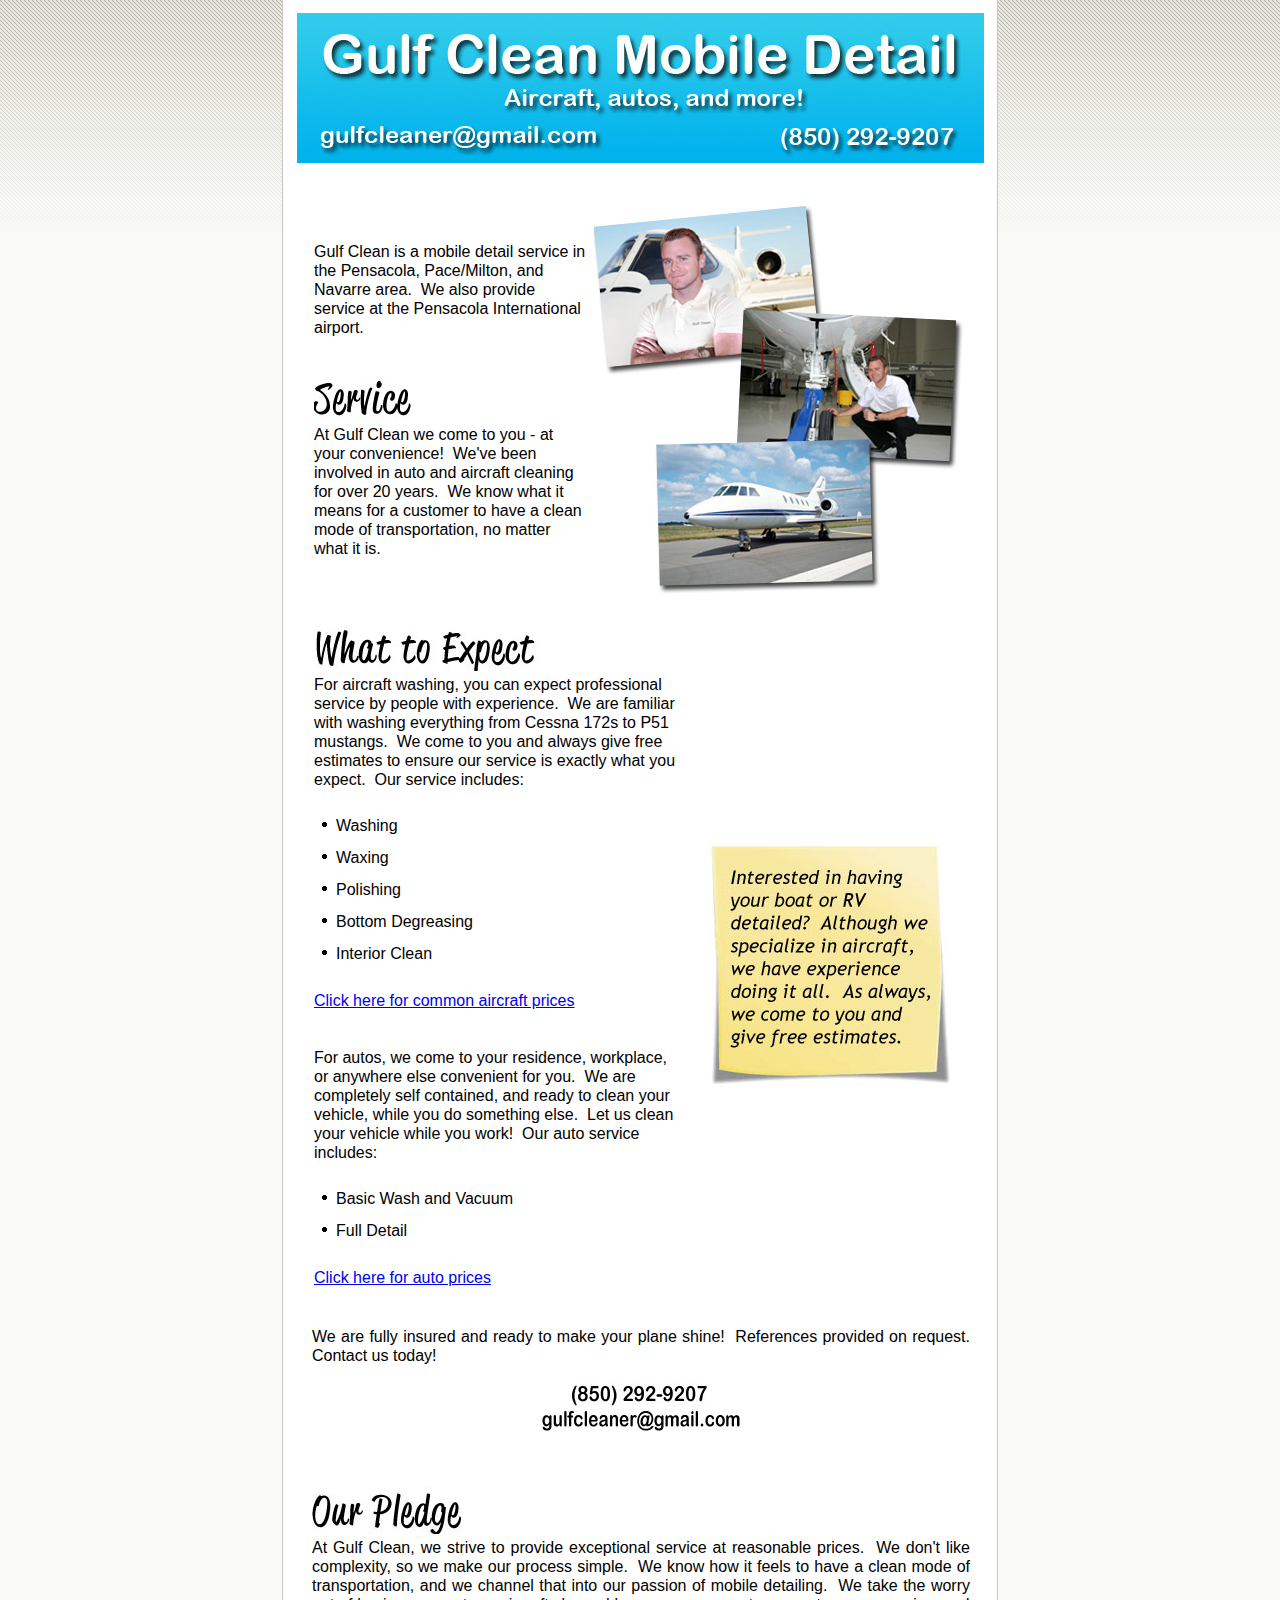
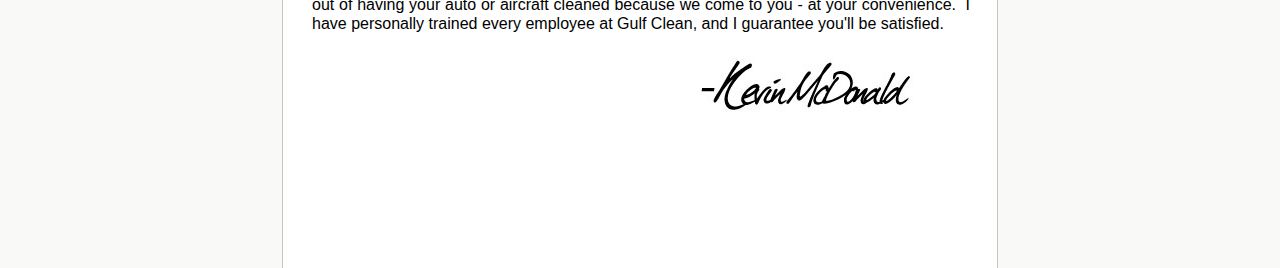
<file: index.html>
<!DOCTYPE html>
<!--[if lt IE 7]> <html class="no-js ie6 oldie" lang="en"> <![endif]-->
<!--[if IE 7]>    <html class="no-js ie7 oldie" lang="en"> <![endif]-->
<!--[if IE 8]>    <html class="no-js ie8" lang="en">       <![endif]-->
<!--[if gt IE 8]><!-->
<!DOCTYPE html>
<!--[if lt IE 7]> <html class="no-js ie6 oldie" lang="en"> <![endif]-->
<!--[if IE 7]>    <html class="no-js ie7 oldie" lang="en"> <![endif]-->
<!--[if IE 8]>    <html class="no-js ie8 oldie" lang="en"> <![endif]-->
<!--[if gt IE 8]><!-->

<html class="js no-flexbox canvas canvastext webgl no-touch geolocation postmessage no-websqldatabase indexeddb hashchange history draganddrop websockets rgba hsla multiplebgs backgroundsize borderimage borderradius boxshadow textshadow opacity cssanimations csscolumns cssgradients no-cssreflections csstransforms csstransforms3d csstransitions fontface generatedcontent video audio localstorage sessionstorage webworkers applicationcache svg inlinesvg smil svgclippaths" lang="en">
<!--<![endif]-->

<html>
   <head>
      <meta http-equiv="content-type" content="text/html; charset=windows-1252">
      <meta charset="windows-1252">
      <meta content="True" name="HandheldFriendly">
      <meta content="320" name="MobileOptimized">
      <meta content="width=device-width, initial-scale=1.0" name="viewport">
      <title>Gulf Clean Mobile Detail - Washing airplanes, autos, boats & RVs - Pensacola International airport, Pace, Milton, Navarre, Florida</title>
      <link rel="stylesheet" type="text/css" href="index.css" />
      <!-- Global site tag (gtag.js) - Google Analytics -->
      <script async src="https://www.googletagmanager.com/gtag/js?id=UA-20786809-1"></script>
      <script>
         window.dataLayer = window.dataLayer || [];
         function gtag(){dataLayer.push(arguments);}
         gtag('js', new Date());

         gtag('config', 'UA-20786809-1');
      </script>
   </head>
   <body>
      <div id="outer">
         <div id="inner">
            <div>
               <a href="tel:850-292-9207">
                  <img id="img-banner-a" src="img-banner-a.jpg" alt="banner" border="0" style="display: block;">
               </a>
               <a href="tel:850-292-9207">
                  <img id="img-banner-b" src="img-banner-b.jpg" alt="banner" border="0">
               </a>
               &nbsp;
            </div>
            <div>
               <table border="0" width="100%" cellspacing="15">
                  <tr>
                     <td width="100%">
                        <table border="0" width="100%">
                           <tr>
                              <td width="40%" valign="middle">
                                 <font size="3" color="#000000">
                                    <br>
                                    Gulf Clean is a mobile detail service in the Pensacola, Pace/Milton, and Navarre area.&nbsp; We also provide service at the Pensacola International airport.
                                    <br>
                                    <br>
                                 </font>
                                 <font size="3" color="#000000">
                                    <img id="img-header-272" src="img-service.jpg" alt="service" width="272" height="64" border="0">
                                    <br>
                                    At Gulf Clean we come to you - at your convenience!&nbsp; We've been involved in auto and aircraft cleaning for over 20 years.&nbsp; We know what it means for a customer to have a clean mode of transportation, no matter what it is.
                                    <br>
                                    &nbsp;
                                 </font>
                              </td>
                              <td id="right-side" width="60%">
                                 <div>
                                    <img id="img-collage" src="img-collage.jpg" alt="collage" border="0">
                                 </div>
                              </td>
                           </tr>
                        </table>
                        <table border="0" width="100%">
                           <tr>
                              <td valign="middle">
                                 <font size="3" color="#000000">
                                    <img id="img-header-272" src="img-what-to-expect.jpg" alt="what to expect" width="272" height="64" border="0">
                                    <br>
                                    For aircraft washing, you can expect professional service by people with experience.&nbsp; We are familiar with washing everything from Cessna 172s to P51 mustangs.&nbsp; We come to you and always give free estimates to ensure our service is exactly what you expect.&nbsp; Our service includes:
                                    <br>
                                    &nbsp;
                                 </font>
                                 <table border="0" width="100%">
                                    <tr>
                                       <td width="10"><font color="#000000"><img border="0" src="img-bullet.jpg" width="18" height="25"></font></td>
                                       <td><font color="#000000" size="3">Washing</font></td>
                                    </tr>
                                    <tr>
                                       <td width="10"><font color="#000000"><img border="0" src="img-bullet.jpg" width="18" height="25"></font></td>
                                       <td><font color="#000000" size="3">Waxing</font></td>
                                    </tr>
                                    <tr>
                                       <td width="10"><font color="#000000"><img border="0" src="img-bullet.jpg" width="18" height="25"></font></td>
                                       <td><font color="#000000" size="3">Polishing</font></td>
                                    </tr>
                                    <tr>
                                       <td width="10"><font color="#000000"><img border="0" src="img-bullet.jpg" width="18" height="25"></font></td>
                                       <td><font color="#000000" size="3">Bottom Degreasing</font></td>
                                    </tr>
                                    <tr>
                                       <td width="10"><font color="#000000"><img border="0" src="img-bullet.jpg" width="18" height="25"></font></td>
                                       <td><font color="#000000" size="3">Interior Clean</font></td>
                                    </tr>
                                    <tr>
                                       <td width="10"></td>
                                       <td><font color="#000000" size="3">&nbsp;</font></td>
                                    </tr>
                                 </table>
                                 <font size="3" color="#000000">
                                    <a href="aircraft-wash-prices.html">Click here for common aircraft prices</a>
                                    <br>
                                    <br>
                                    &nbsp;
                                 </font>
                                 <font size="3" color="#000000">
                                    <br>
                                    For autos, we come to your residence, workplace, or anywhere else convenient for you.&nbsp; We are completely self contained, and ready to clean your vehicle, while you do something else.&nbsp; Let us clean your vehicle while you work!&nbsp; Our auto service includes:
                                    <br>
                                    &nbsp;
                                 </font>
                                 <table border="0" width="100%">
                                    <tr>
                                       <td width="10"><font color="#000000"><img border="0" src="img-bullet.jpg" width="18" height="25"></font></td>
                                       <td><font color="#000000" size="3">Basic Wash and Vacuum</font></td>
                                    </tr>
                                    <tr>
                                       <td width="10"><font color="#000000"><img border="0" src="img-bullet.jpg" width="18" height="25"></font></td>
                                       <td><font color="#000000" size="3">Full Detail</font></td>
                                    </tr>
                                    <tr>
                                       <td width="10"></td>
                                       <td><font color="#000000" size="3">&nbsp;</font></td>
                                    </tr>  
                                 </table>
                                 <font size="3" color="#000000">
                                    <a href="auto-wash-prices.html">Click here for auto prices</a>
                                    <br>
                                    &nbsp;
                                 </font>
                              </td>
                              <td width="20" valign="top">
                              </td>
                              <td id="right-side" width="40%">
                                 <div>
                                    <br>
                                    <img id="img-note-a" src="img-note-a.jpg" alt="note" border="0">
                                 </div>
                              </td>
                           </tr>
                        </table>
                        <p align="center">
                           <font size="3" color="#000000">
                              <br>
                              We are fully insured and ready to make your plane shine!&nbsp; References provided on request. Contact us today!
                           </font>
                        </p>
                        <div align="center">
                           <img src="img-phone-email.jpg" width="204" height="52" border="0" usemap="#img-phone-email-map">
                           <map name="img-phone-email-map">
                              <area shape="rect" coords="0,0,200,25" href="tel:850-292-9207" alt="phone">
                              <area shape="rect" coords="0,26,200,50" href="mailto:gulfcleaner@gmail.com" alt="email">
                           </map>
                           <img id="img-note-b" src="img-note-b.jpg" alt="note" border="0">
                        </div>
                        <p align="center">
                           <font size="3" color="#000000">
                              &nbsp;
                           </font>
                        </p>
                        <p align="left">
                           <font size="3" color="#000000">
                              <img id="img-header-272" src="img-our-pledge.jpg" alt="our pledge" width="272" height="64" border="0">
                              <br>
                              At Gulf Clean, we strive to provide exceptional service at reasonable prices.&nbsp; We don't like complexity, so we make our process simple.&nbsp; We know how it feels to have a clean mode of transportation, and we channel that into our passion of mobile detailing.&nbsp; We take the worry out of having your auto or aircraft cleaned because we come to you - at your convenience.&nbsp; I have personally trained every employee at Gulf Clean, and I guarantee you'll be satisfied.
                           </font>
                        </p>
                        <p align="left">
                           <img id="img-header-272" src="img-signature.jpg" alt="signature" align="right" width="272" height="64" border="0">
                           <font size="3" color="#000000">
                              <br />
                           </font>
                        </p>
                     </td>
                  </tr>
               </table>
               <p>&nbsp;</p>
               <p>&nbsp;</p>
               <p>&nbsp;</p>
               <p>&nbsp;</p>
            </div>
         
         </div>
      </div>
   </body>
</html>
</file>
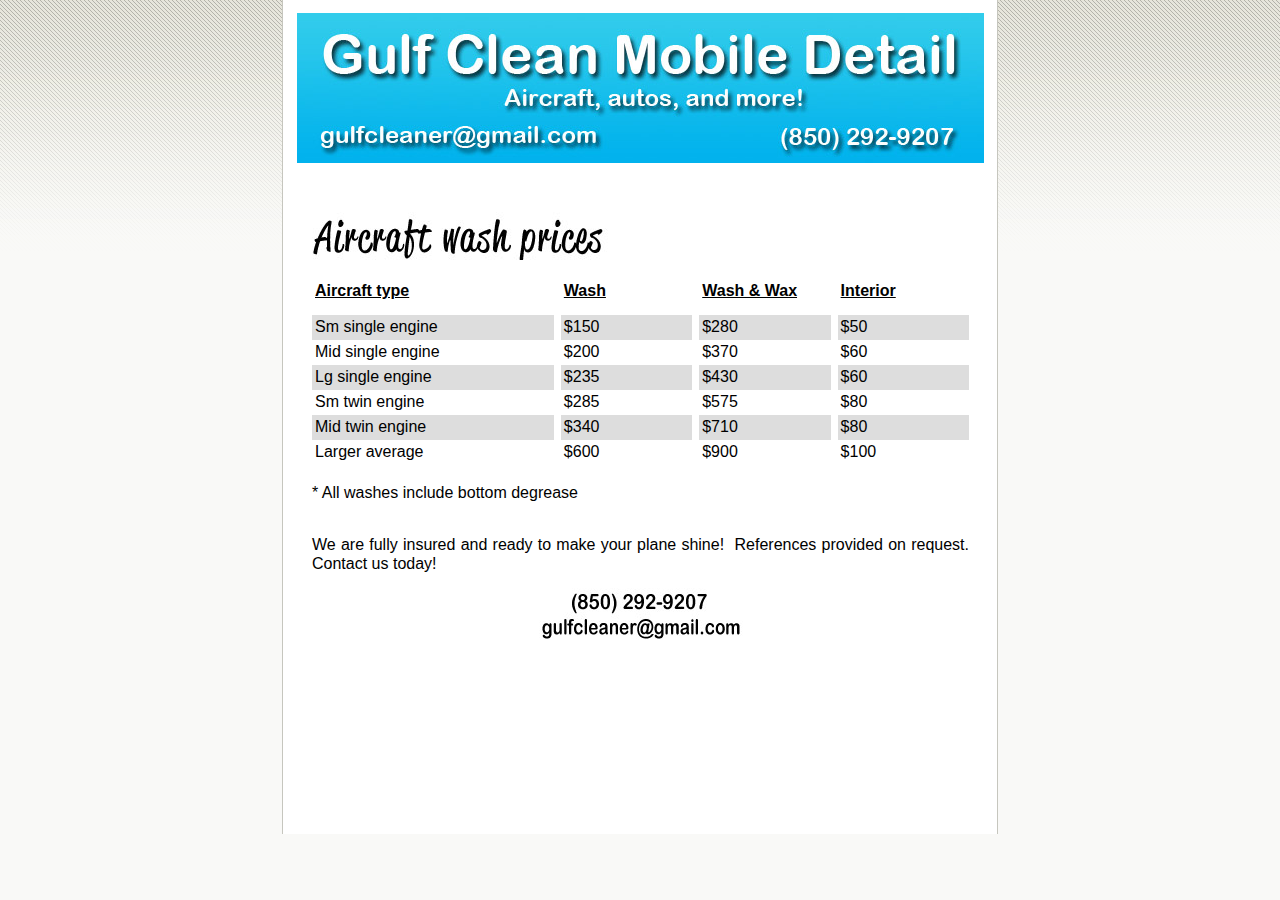
<file: aircraft-wash-prices.html>
<!DOCTYPE html>
<!--[if lt IE 7]> <html class="no-js ie6 oldie" lang="en"> <![endif]-->
<!--[if IE 7]>    <html class="no-js ie7 oldie" lang="en"> <![endif]-->
<!--[if IE 8]>    <html class="no-js ie8" lang="en">       <![endif]-->
<!--[if gt IE 8]><!-->
<!DOCTYPE html>
<!--[if lt IE 7]> <html class="no-js ie6 oldie" lang="en"> <![endif]-->
<!--[if IE 7]>    <html class="no-js ie7 oldie" lang="en"> <![endif]-->
<!--[if IE 8]>    <html class="no-js ie8 oldie" lang="en"> <![endif]-->
<!--[if gt IE 8]><!-->

<html class="js no-flexbox canvas canvastext webgl no-touch geolocation postmessage no-websqldatabase indexeddb hashchange history draganddrop websockets rgba hsla multiplebgs backgroundsize borderimage borderradius boxshadow textshadow opacity cssanimations csscolumns cssgradients no-cssreflections csstransforms csstransforms3d csstransitions fontface generatedcontent video audio localstorage sessionstorage webworkers applicationcache svg inlinesvg smil svgclippaths" lang="en">
<!--<![endif]-->

<html>
   <head>
      <meta http-equiv="content-type" content="text/html; charset=windows-1252">
      <meta charset="windows-1252">
      <meta content="True" name="HandheldFriendly">
      <meta content="320" name="MobileOptimized">
      <meta content="width=device-width, initial-scale=1.0" name="viewport">
      <title>Gulf Clean Mobile Detail - Washing airplanes, autos, boats & RVs - Pensacola International airport, Pace, Milton, Navarre, Florida</title>
      <link rel="stylesheet" type="text/css" href="index.css" />
      <!-- Global site tag (gtag.js) - Google Analytics -->
      <script async src="https://www.googletagmanager.com/gtag/js?id=UA-20786809-1"></script>
      <script>
         window.dataLayer = window.dataLayer || [];
         function gtag(){dataLayer.push(arguments);}
         gtag('js', new Date());

         gtag('config', 'UA-20786809-1');
      </script>
   </head>
   <body>
      <div id="outer">
         <div id="inner">
            <div>
               <a href="tel:850-292-9207">
                  <img id="img-banner-a" src="img-banner-a.jpg" alt="banner" border="0" style="display: block;">
               </a>
               <a href="tel:850-292-9207">
                  <img id="img-banner-b" src="img-banner-b.jpg" alt="banner" border="0">
               </a>
               &nbsp;
            </div>
            <div>
               <table border="0" width="100%" cellspacing="15">
                  <tr>
                     <td width="100%">
                        <p align="left">
                           <font size="3" color="#000000">
                              <img id="img-header-300" src="img-aircraft-wash-prices.jpg" alt="service" width="300" height="64" border="0">
                              <br>
                           </font>
                           <table border="0" width="100%" cellpadding="5" cellspacing="0">
                              <tr>
                                 <td class="prices" height="30"><font size="3" color="#000000"><b><u>Aircraft type</u></b></font></td>
                                 <td class="prices" width="1"><font size="3" color="#000000"><b><u></u></b></font></td>
                                 <td class="prices" width="20%"><font size="3" color="#000000"><b><u>Wash</u></b></font></td>
                                 <td class="prices" width="1"><font size="3" color="#000000"><b><u></u></b></font></td>
                                 <td class="prices" width="20%"><font size="3" color="#000000"><b><u>Wash & Wax</u></b></font></td>
                                 <td class="prices" width="1"><font size="3" color="#000000"><b><u></u></b></font></td>
                                 <td class="prices" width="20%"><font size="3" color="#000000"><b><u>Interior</u></b></font></td>
                              </tr>
                              <tr>
                                 <td class="prices" bgcolor="#DDDDDD"><font size="3" color="#000000">Sm single engine</font></td>
                                 <td class="prices" width="1"><font size="3" color="#000000"></font></td>
                                 <td class="prices" width="20%" bgcolor="#DDDDDD"><font size="3" color="#000000">$150</font></td>
                                 <td class="prices" width="1"><font size="3" color="#000000"></font></td>
                                 <td class="prices" width="20%" bgcolor="#DDDDDD"><font size="3" color="#000000">$280</font></td>
                                 <td class="prices" width="1"><font size="3" color="#000000"></font></td>
                                 <td class="prices" width="20%" bgcolor="#DDDDDD"><font size="3" color="#000000">$50</font></td>
                              </tr>
                              <tr>
                                 <td class="prices"><font size="3" color="#000000">Mid single engine</font></td>
                                 <td class="prices" width="1"><font size="3" color="#000000"></font></td>
                                 <td class="prices" width="20%"><font size="3" color="#000000">$200</font></td>
                                 <td class="prices" width="1"><font size="3" color="#000000"></font></td>
                                 <td class="prices" width="20%"><font size="3" color="#000000">$370</font></td>
                                 <td class="prices" width="1"><font size="3" color="#000000"></font></td>
                                 <td class="prices" width="20%"><font size="3" color="#000000">$60</font></td>
                              </tr>
                              <tr>
                                 <td class="prices" bgcolor="#DDDDDD"><font size="3" color="#000000">Lg single engine</font></td>
                                 <td class="prices" width="1"><font size="3" color="#000000"></font></td>
                                 <td class="prices" width="20%" bgcolor="#DDDDDD"><font size="3" color="#000000">$235</font></td>
                                 <td class="prices" width="1"><font size="3" color="#000000"></font></td>
                                 <td class="prices" width="20%" bgcolor="#DDDDDD"><font size="3" color="#000000">$430</font></td>
                                 <td class="prices" width="1"><font size="3" color="#000000"></font></td>
                                 <td class="prices" width="20%" bgcolor="#DDDDDD"><font size="3" color="#000000">$60</font></td>
                              </tr>
                              <tr>
                                 <td class="prices"><font size="3" color="#000000">Sm twin engine</font></td>
                                 <td class="prices" width="1"><font size="3" color="#000000"></font></td>
                                 <td class="prices" width="20%"><font size="3" color="#000000">$285</font></td>
                                 <td class="prices" width="1"><font size="3" color="#000000"></font></td>
                                 <td class="prices" width="20%"><font size="3" color="#000000">$575</font></td>
                                 <td class="prices" width="1"><font size="3" color="#000000"></font></td>
                                 <td class="prices" width="20%"><font size="3" color="#000000">$80</font></td>
                              </tr>
                              <tr>
                                 <td class="prices" bgcolor="#DDDDDD"><font size="3" color="#000000">Mid twin engine</font></td>
                                 <td class="prices" width="1"><font size="3" color="#000000"></font></td>
                                 <td class="prices" width="20%" bgcolor="#DDDDDD"><font size="3" color="#000000">$340</font></td>
                                 <td class="prices" width="1"><font size="3" color="#000000"></font></td>
                                 <td class="prices" width="20%" bgcolor="#DDDDDD"><font size="3" color="#000000">$710</font></td>
                                 <td class="prices" width="1"><font size="3" color="#000000"></font></td>
                                 <td class="prices" width="20%" bgcolor="#DDDDDD"><font size="3" color="#000000">$80</font></td>
                              </tr>
                              <tr>
                                 <td class="prices"><font size="3" color="#000000">Larger average</font></td>
                                 <td class="prices" width="1"><font size="3" color="#000000"></font></td>
                                 <td class="prices" width="20%"><font size="3" color="#000000">$600</font></td>
                                 <td class="prices" width="1"><font size="3" color="#000000"></font></td>
                                 <td class="prices" width="20%"><font size="3" color="#000000">$900</font></td>
                                 <td class="prices" width="1"><font size="3" color="#000000"></font></td>
                                 <td class="prices" width="20%"><font size="3" color="#000000">$100</font></td>
                              </tr>
                           </table>
                           <font size="3" color="#000000">
                              <br>
                              * All washes include bottom degrease
                           </font>                           
                        </p>
                        <p align="center">
                           <font size="3" color="#000000">
                              <br>
                              We are fully insured and ready to make your plane shine!&nbsp; References provided on request. Contact us today!
                           </font>
                        </p>
                        <div align="center">
                           <img src="img-phone-email.jpg" width="204" height="52" border="0" usemap="#img-phone-email-map">
                           <map name="img-phone-email-map">
                              <area shape="rect" coords="0,0,200,25" href="tel:850-292-9207" alt="phone">
                              <area shape="rect" coords="0,26,200,50" href="mailto:gulfcleaner@gmail.com" alt="email">
                           </map>
                        </div>
                        <p align="center">
                           <font size="3" color="#000000">
                              &nbsp;
                           </font>
                        </p>
                     </td>
                  </tr>
               </table>
               <p>&nbsp;</p>
               <p>&nbsp;</p>
               <p>&nbsp;</p>
               <p>&nbsp;</p>
            </div>
         
         </div>
      </div>
   </body>
</html>
</file>
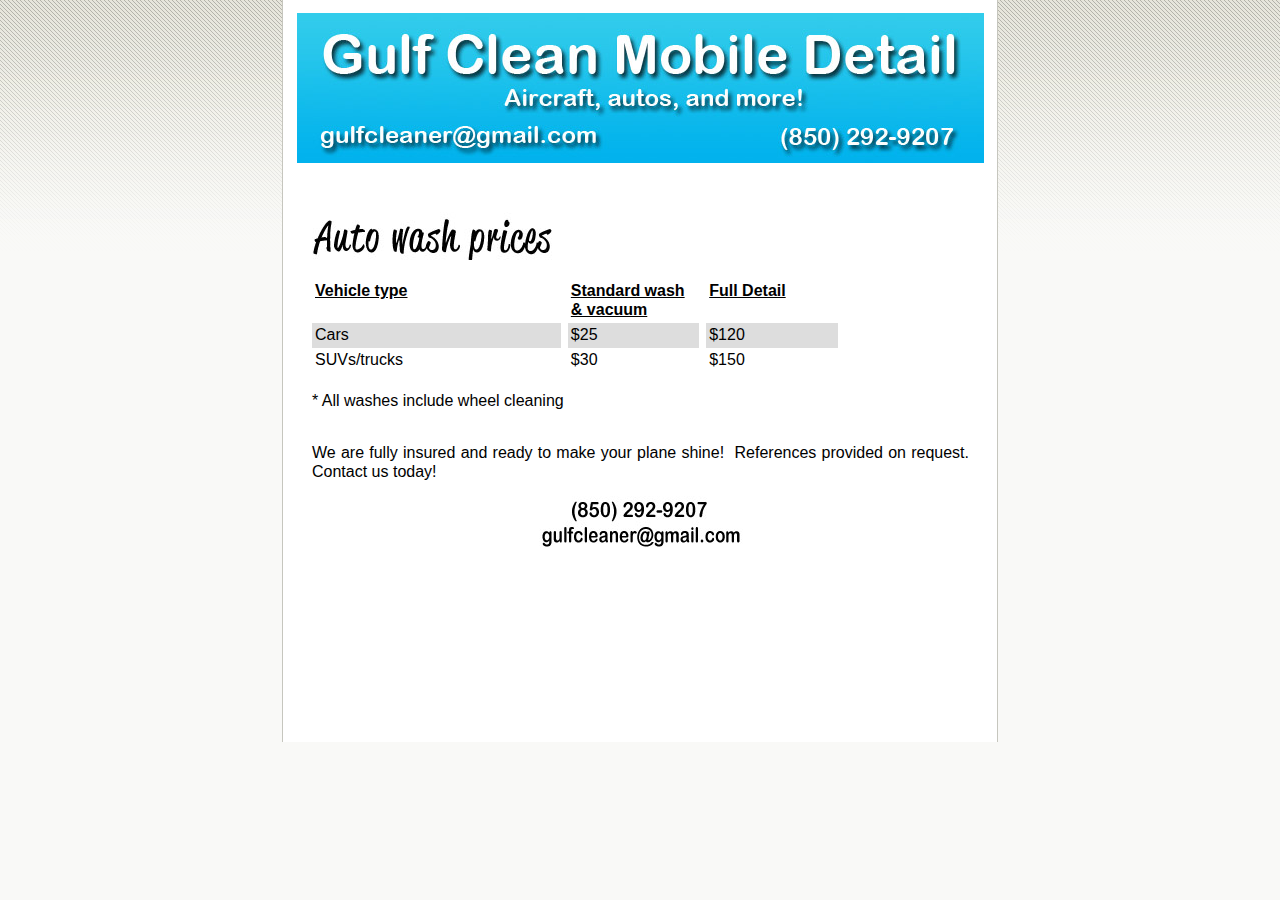
<file: auto-wash-prices.html>
<!DOCTYPE html>
<!--[if lt IE 7]> <html class="no-js ie6 oldie" lang="en"> <![endif]-->
<!--[if IE 7]>    <html class="no-js ie7 oldie" lang="en"> <![endif]-->
<!--[if IE 8]>    <html class="no-js ie8" lang="en">       <![endif]-->
<!--[if gt IE 8]><!-->
<!DOCTYPE html>
<!--[if lt IE 7]> <html class="no-js ie6 oldie" lang="en"> <![endif]-->
<!--[if IE 7]>    <html class="no-js ie7 oldie" lang="en"> <![endif]-->
<!--[if IE 8]>    <html class="no-js ie8 oldie" lang="en"> <![endif]-->
<!--[if gt IE 8]><!-->

<html class="js no-flexbox canvas canvastext webgl no-touch geolocation postmessage no-websqldatabase indexeddb hashchange history draganddrop websockets rgba hsla multiplebgs backgroundsize borderimage borderradius boxshadow textshadow opacity cssanimations csscolumns cssgradients no-cssreflections csstransforms csstransforms3d csstransitions fontface generatedcontent video audio localstorage sessionstorage webworkers applicationcache svg inlinesvg smil svgclippaths" lang="en">
<!--<![endif]-->

<html>
   <head>
      <meta http-equiv="content-type" content="text/html; charset=windows-1252">
      <meta charset="windows-1252">
      <meta content="True" name="HandheldFriendly">
      <meta content="320" name="MobileOptimized">
      <meta content="width=device-width, initial-scale=1.0" name="viewport">
      <title>Gulf Clean Mobile Detail - Washing airplanes, autos, boats & RVs - Pensacola International airport, Pace, Milton, Navarre, Florida</title>
      <link rel="stylesheet" type="text/css" href="index.css" />
      <!-- Global site tag (gtag.js) - Google Analytics -->
      <script async src="https://www.googletagmanager.com/gtag/js?id=UA-20786809-1"></script>
      <script>
         window.dataLayer = window.dataLayer || [];
         function gtag(){dataLayer.push(arguments);}
         gtag('js', new Date());

         gtag('config', 'UA-20786809-1');
      </script>
   </head>
   <body>
      <div id="outer">
         <div id="inner">
            <div>
               <a href="tel:850-292-9207">
                  <img id="img-banner-a" src="img-banner-a.jpg" alt="banner" border="0" style="display: block;">
               </a>
               <a href="tel:850-292-9207">
                  <img id="img-banner-b" src="img-banner-b.jpg" alt="banner" border="0">
               </a>
               &nbsp;
            </div>
            <div>
               <table border="0" width="100%" cellspacing="15">
                  <tr>
                     <td width="100%">
                        <p align="left">
                           <font size="3" color="#000000">
                              <img id="img-header-300" src="img-auto-wash-prices.jpg" alt="service" width="300" height="64" border="0">
                              <br>
                           </font>
                           <table border="0" width="100%" cellpadding="5" cellspacing="0">
                              <tr>
                                 <td class="prices" height="30"><font size="3" color="#000000"><b><u>Vehicle type</u></b></font></td>
                                 <td class="prices" width="1"><font size="3" color="#000000"><b><u></u></b></font></td>
                                 <td class="prices" width="20%"><font size="3" color="#000000"><b><u>Standard wash & vacuum</u></b></font></td>
                                 <td class="prices" width="1"><font size="3" color="#000000"><b><u></u></b></font></td>
                                 <td class="prices" width="20%"><font size="3" color="#000000"><b><u>Full Detail</u></b></font></td>
                                 <td class="prices" width="20%"><font size="3" color="#000000"><b><u></u></b></font></td>
                              </tr>
                              <tr>
                                 <td class="prices" bgcolor="#DDDDDD"><font size="3" color="#000000">Cars</font></td>
                                 <td class="prices" width="1"><font size="3" color="#000000"></font></td>
                                 <td class="prices" width="20%" bgcolor="#DDDDDD"><font size="3" color="#000000">$25</font></td>
                                 <td class="prices" width="1"><font size="3" color="#000000"></font></td>
                                 <td class="prices" width="20%" bgcolor="#DDDDDD"><font size="3" color="#000000">$120</font></td>
                                 <td class="prices" width="20%"><font size="3" color="#000000"></font></td>
                              </tr>
                              <tr>
                                 <td class="prices"><font size="3" color="#000000">SUVs/trucks</font></td>
                                 <td class="prices" width="1"><font size="3" color="#000000"></font></td>
                                 <td class="prices" width="20%"><font size="3" color="#000000">$30</font></td>
                                 <td class="prices" width="1"><font size="3" color="#000000"></font></td>
                                 <td class="prices" width="20%"><font size="3" color="#000000">$150</font></td>
                                 <td class="prices" width="20%"><font size="3" color="#000000"></font></td>
                              </tr>
                           </table>
                           <font size="3" color="#000000">
                              <br>
                              * All washes include wheel cleaning
                           </font>                           
                        </p>
                        <p align="center">
                           <font size="3" color="#000000">
                              <br>
                              We are fully insured and ready to make your plane shine!&nbsp; References provided on request. Contact us today!
                           </font>
                        </p>
                        <div align="center">
                           <img src="img-phone-email.jpg" width="204" height="52" border="0" usemap="#img-phone-email-map">
                           <map name="img-phone-email-map">
                              <area shape="rect" coords="0,0,200,25" href="tel:850-292-9207" alt="phone">
                              <area shape="rect" coords="0,26,200,50" href="mailto:gulfcleaner@gmail.com" alt="email">
                           </map>
                        </div>
                        <p align="center">
                           <font size="3" color="#000000">
                              &nbsp;
                           </font>
                        </p>
                     </td>
                  </tr>
               </table>
               <p>&nbsp;</p>
               <p>&nbsp;</p>
               <p>&nbsp;</p>
               <p>&nbsp;</p>
            </div>
         
         </div>
      </div>
   </body>
</html>
</file>
<file: index.css>
/* */

* {
	padding: 0px;
	margin: 0px;
}

body {
	background: #F9F9F7 url('img-background.gif') repeat-x;
	font-size: 11px;
	font-family: "trebuchet ms", helvetica, sans-serif;
	color: #8C8C73;
	line-height: 18px;
}

a {
	text-decoration: underline;
}

a:hover {
	text-decoration: none;
}


p {
	margin-bottom: 14px;
	text-align: justify;
}

td.prices {
	padding: 3px;
	vertical-align: top;
}

#outer {
	position: relative;
	/* width: 714px; */
	width: 90%;
	margin: 0 auto;
	background: #fff;
	border-left: 1px solid #c6c6be;
	border-right: 1px solid #c6c6be;
}

#inner {
	position: relative;
	padding: 13px 13px 13px 14px;
	z-index: 2;
}

#img-banner-a {
}

#img-banner-b {
	display: none;
}

#img-collage {
}

#img-note-a {
}

#img-note-b {
	display: none;
}

#img-header-272 {
}

#img-header-300 {
}

#right-side {
}


@media screen and (min-width: 800px)                        { #outer          { width: 714px; } }
@media screen and (max-width: 799px)                        { #outer          { width: 90%; }
                                                              #img-banner-a   { width: 100%; height: auto; margin-right: auto; margin-left: auto; min-width: 300px; max-width: 687px; }
                                                              #img-collage    { width: 100%; height: auto; margin-right: auto; margin-left: auto; min-width: 50px; max-width: 380px; }
                                                              #img-note-a     { width: 100%; height: auto; margin-right: auto; margin-left: auto; min-width: 50px; max-width: 245px; }
                                                              }
@media screen and (max-width: 600px)                        { #right-side     { display: none !important } 
                                                              #img-banner-a   { display: none !important } 
                                                              #img-banner-b   { width: 100%; height: auto; margin-right: auto; margin-left: auto; min-width: 200px; max-width: 500px; display: block; } 
                                                              #img-note-b     { width: 100%; height: auto; margin-right: auto; margin-left: auto; min-width: 200px; max-width: 500px; display: block; }
                                                              #img-header-272 { width: 100%; height: auto; min-width: 200px; max-width: 272px; display: block; }
                                                              #img-header-300 { width: 100%; height: auto; min-width: 200px; max-width: 300px; display: block; }
                                                              }
</file>
